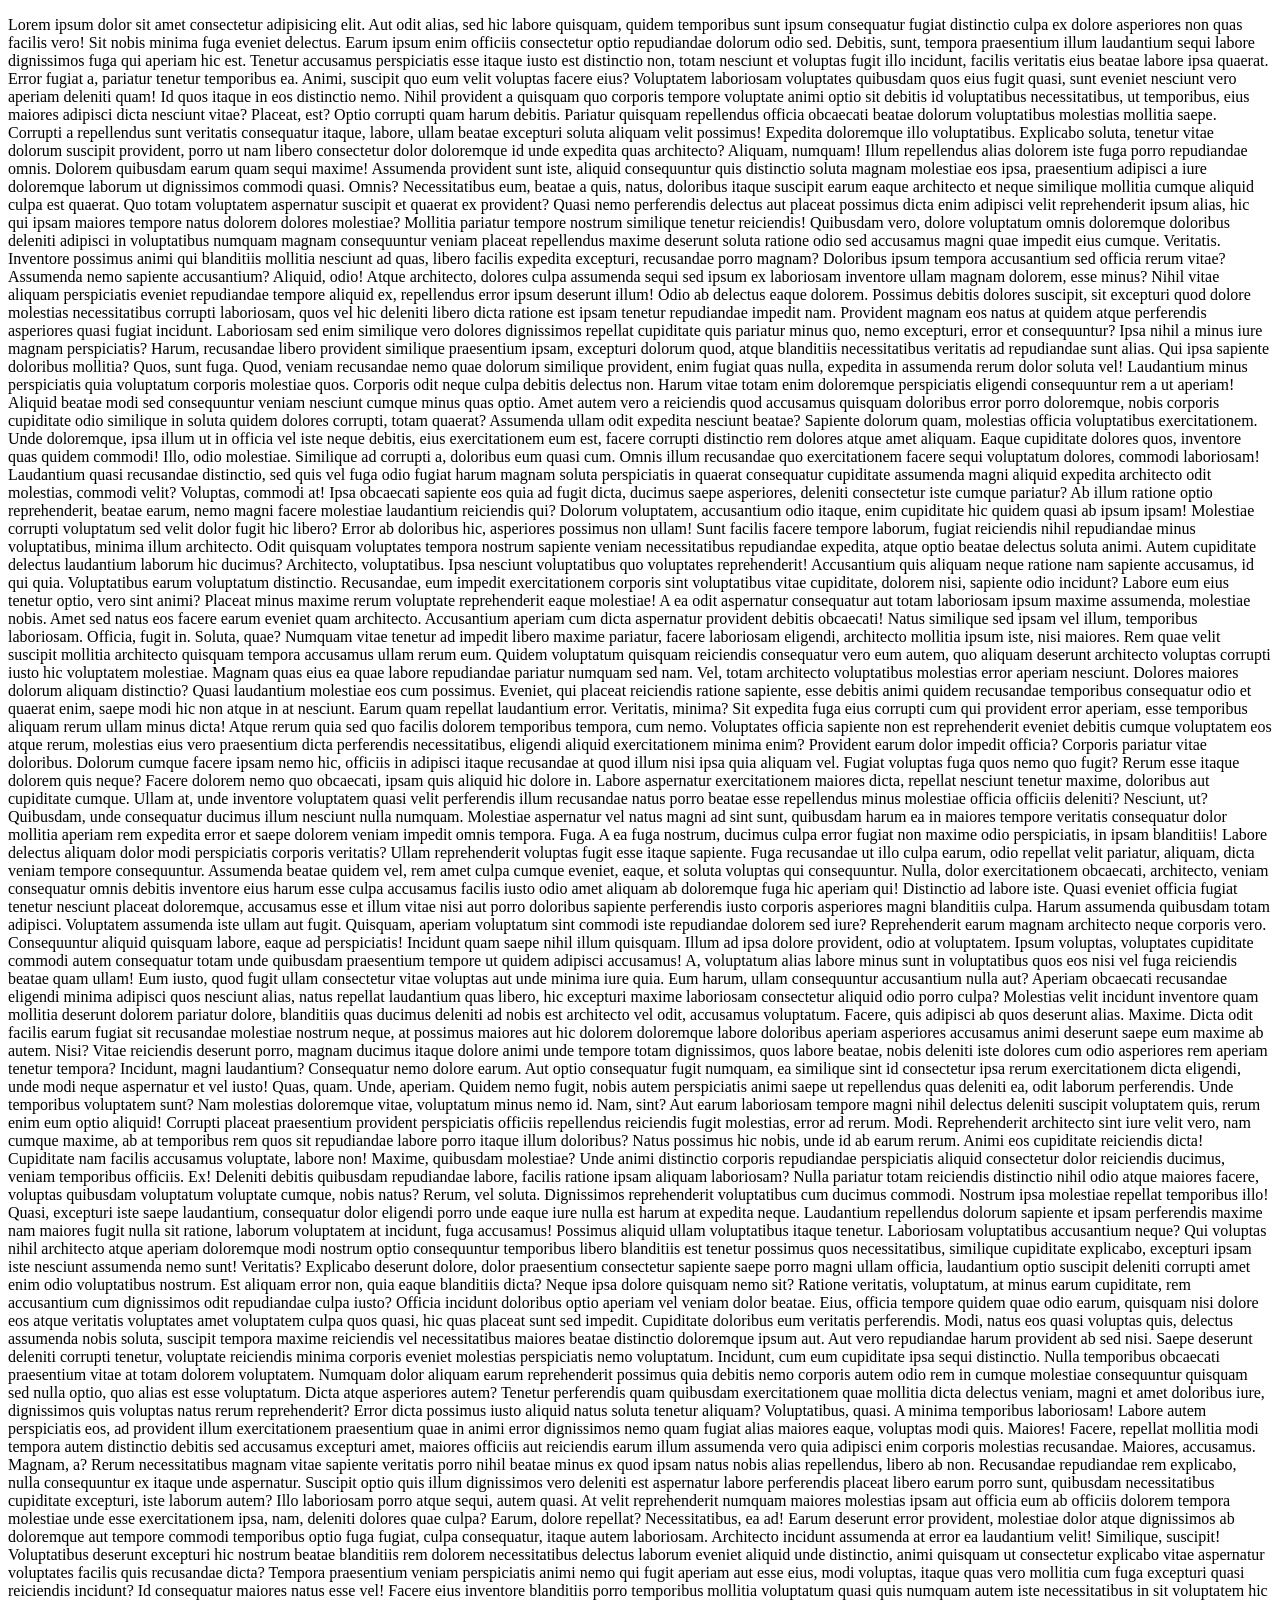
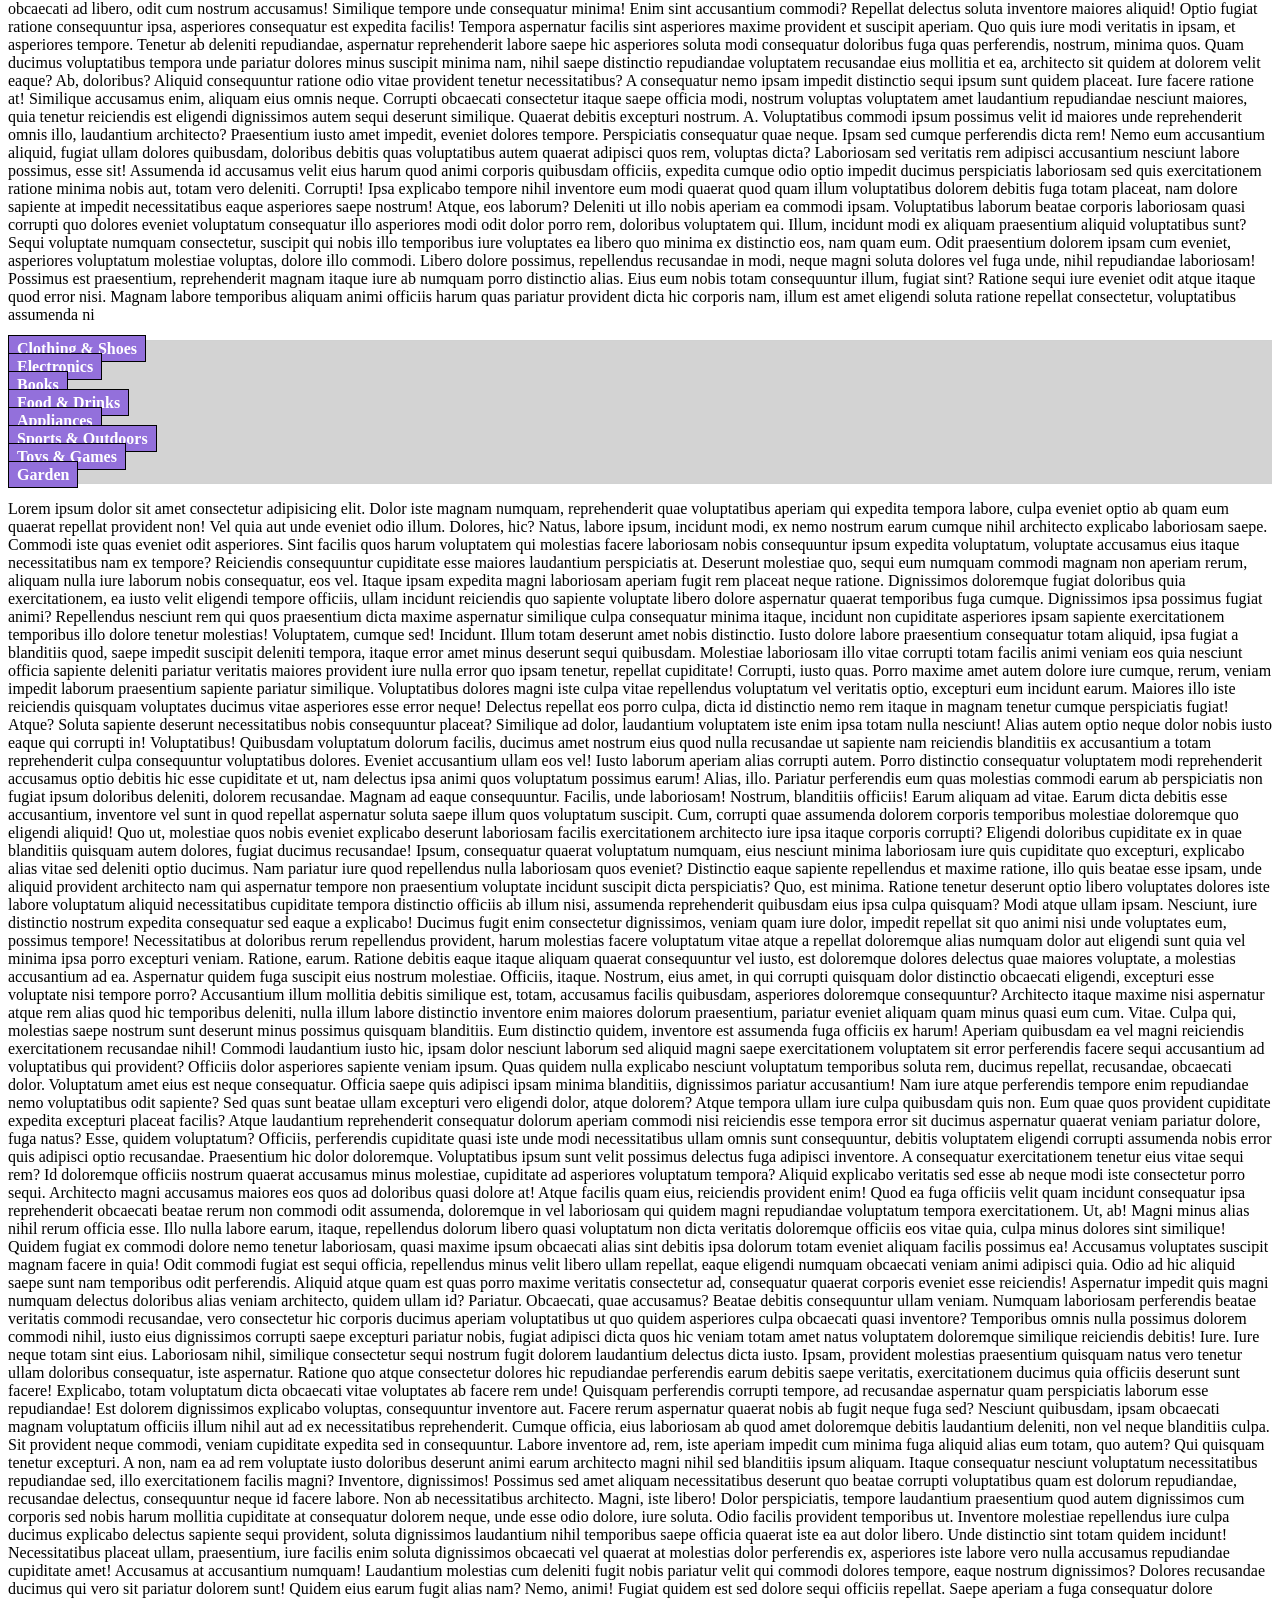
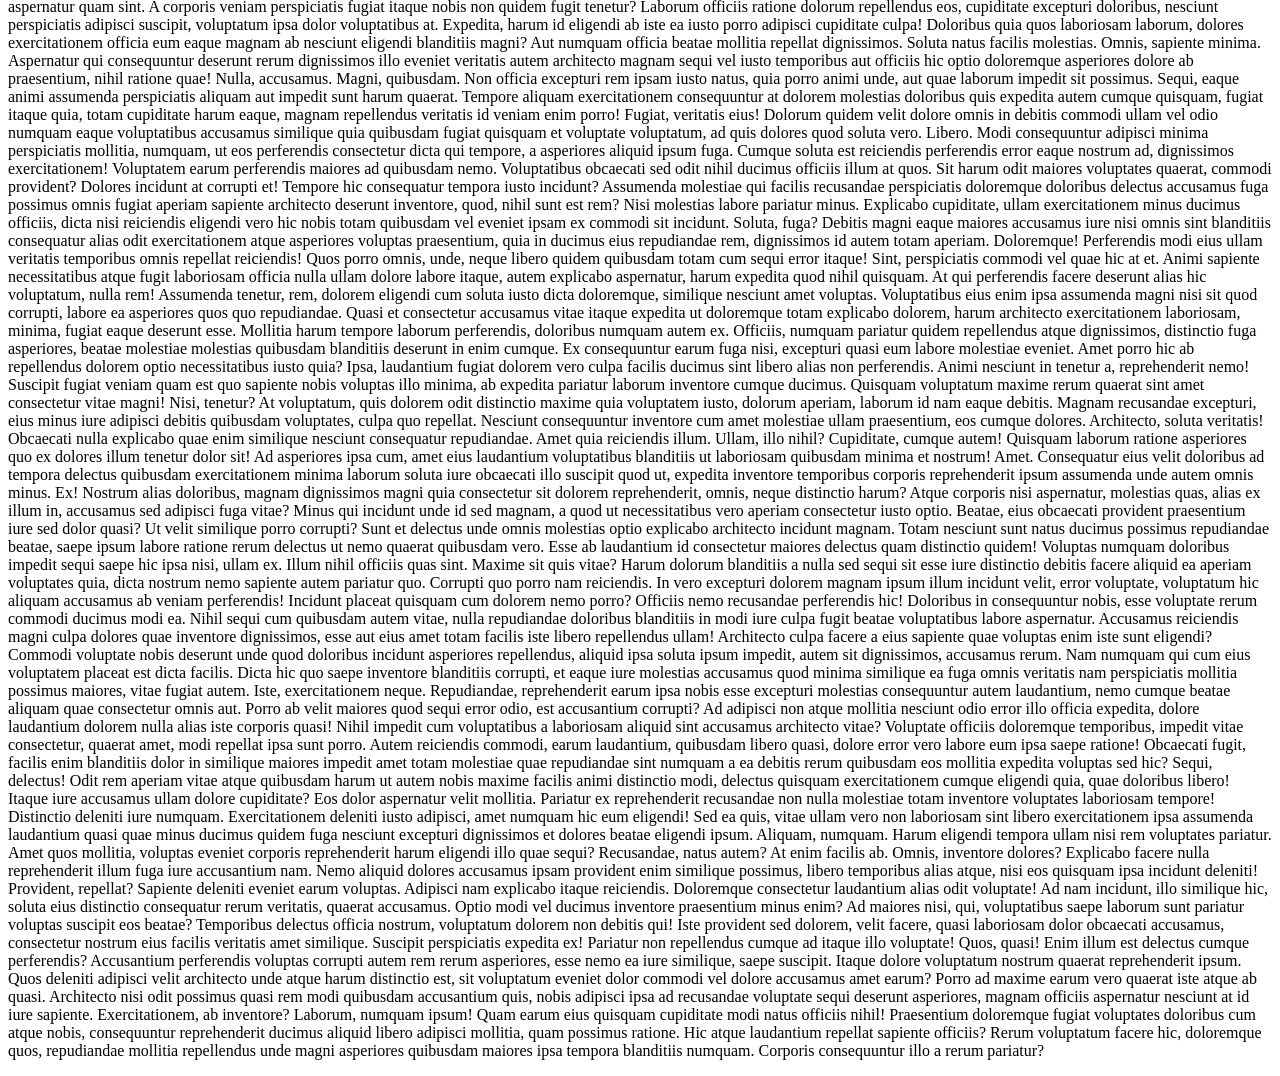
<file: aside/index.html>
<!doctype html>
<html lang="en">
  <head>
    <meta charset="UTF-8" />
    <meta name="viewport" content="width=device-width, initial-scale=1.0" />
    <link rel="stylesheet" href="aside.css" />
    <title>Aside</title>
  </head>
  <body>
    <p>
      Lorem ipsum dolor sit amet consectetur adipisicing elit. Aut odit alias,
      sed hic labore quisquam, quidem temporibus sunt ipsum consequatur fugiat
      distinctio culpa ex dolore asperiores non quas facilis vero! Sit nobis
      minima fuga eveniet delectus. Earum ipsum enim officiis consectetur optio
      repudiandae dolorum odio sed. Debitis, sunt, tempora praesentium illum
      laudantium sequi labore dignissimos fuga qui aperiam hic est. Tenetur
      accusamus perspiciatis esse itaque iusto est distinctio non, totam
      nesciunt et voluptas fugit illo incidunt, facilis veritatis eius beatae
      labore ipsa quaerat. Error fugiat a, pariatur tenetur temporibus ea.
      Animi, suscipit quo eum velit voluptas facere eius? Voluptatem laboriosam
      voluptates quibusdam quos eius fugit quasi, sunt eveniet nesciunt vero
      aperiam deleniti quam! Id quos itaque in eos distinctio nemo. Nihil
      provident a quisquam quo corporis tempore voluptate animi optio sit
      debitis id voluptatibus necessitatibus, ut temporibus, eius maiores
      adipisci dicta nesciunt vitae? Placeat, est? Optio corrupti quam harum
      debitis. Pariatur quisquam repellendus officia obcaecati beatae dolorum
      voluptatibus molestias mollitia saepe. Corrupti a repellendus sunt
      veritatis consequatur itaque, labore, ullam beatae excepturi soluta
      aliquam velit possimus! Expedita doloremque illo voluptatibus. Explicabo
      soluta, tenetur vitae dolorum suscipit provident, porro ut nam libero
      consectetur dolor doloremque id unde expedita quas architecto? Aliquam,
      numquam! Illum repellendus alias dolorem iste fuga porro repudiandae
      omnis. Dolorem quibusdam earum quam sequi maxime! Assumenda provident sunt
      iste, aliquid consequuntur quis distinctio soluta magnam molestiae eos
      ipsa, praesentium adipisci a iure doloremque laborum ut dignissimos
      commodi quasi. Omnis? Necessitatibus eum, beatae a quis, natus, doloribus
      itaque suscipit earum eaque architecto et neque similique mollitia cumque
      aliquid culpa est quaerat. Quo totam voluptatem aspernatur suscipit et
      quaerat ex provident? Quasi nemo perferendis delectus aut placeat possimus
      dicta enim adipisci velit reprehenderit ipsum alias, hic qui ipsam maiores
      tempore natus dolorem dolores molestiae? Mollitia pariatur tempore nostrum
      similique tenetur reiciendis! Quibusdam vero, dolore voluptatum omnis
      doloremque doloribus deleniti adipisci in voluptatibus numquam magnam
      consequuntur veniam placeat repellendus maxime deserunt soluta ratione
      odio sed accusamus magni quae impedit eius cumque. Veritatis. Inventore
      possimus animi qui blanditiis mollitia nesciunt ad quas, libero facilis
      expedita excepturi, recusandae porro magnam? Doloribus ipsum tempora
      accusantium sed officia rerum vitae? Assumenda nemo sapiente accusantium?
      Aliquid, odio! Atque architecto, dolores culpa assumenda sequi sed ipsum
      ex laboriosam inventore ullam magnam dolorem, esse minus? Nihil vitae
      aliquam perspiciatis eveniet repudiandae tempore aliquid ex, repellendus
      error ipsum deserunt illum! Odio ab delectus eaque dolorem. Possimus
      debitis dolores suscipit, sit excepturi quod dolore molestias
      necessitatibus corrupti laboriosam, quos vel hic deleniti libero dicta
      ratione est ipsam tenetur repudiandae impedit nam. Provident magnam eos
      natus at quidem atque perferendis asperiores quasi fugiat incidunt.
      Laboriosam sed enim similique vero dolores dignissimos repellat cupiditate
      quis pariatur minus quo, nemo excepturi, error et consequuntur? Ipsa nihil
      a minus iure magnam perspiciatis? Harum, recusandae libero provident
      similique praesentium ipsam, excepturi dolorum quod, atque blanditiis
      necessitatibus veritatis ad repudiandae sunt alias. Qui ipsa sapiente
      doloribus mollitia? Quos, sunt fuga. Quod, veniam recusandae nemo quae
      dolorum similique provident, enim fugiat quas nulla, expedita in assumenda
      rerum dolor soluta vel! Laudantium minus perspiciatis quia voluptatum
      corporis molestiae quos. Corporis odit neque culpa debitis delectus non.
      Harum vitae totam enim doloremque perspiciatis eligendi consequuntur rem a
      ut aperiam! Aliquid beatae modi sed consequuntur veniam nesciunt cumque
      minus quas optio. Amet autem vero a reiciendis quod accusamus quisquam
      doloribus error porro doloremque, nobis corporis cupiditate odio similique
      in soluta quidem dolores corrupti, totam quaerat? Assumenda ullam odit
      expedita nesciunt beatae? Sapiente dolorum quam, molestias officia
      voluptatibus exercitationem. Unde doloremque, ipsa illum ut in officia vel
      iste neque debitis, eius exercitationem eum est, facere corrupti
      distinctio rem dolores atque amet aliquam. Eaque cupiditate dolores quos,
      inventore quas quidem commodi! Illo, odio molestiae. Similique ad corrupti
      a, doloribus eum quasi cum. Omnis illum recusandae quo exercitationem
      facere sequi voluptatum dolores, commodi laboriosam! Laudantium quasi
      recusandae distinctio, sed quis vel fuga odio fugiat harum magnam soluta
      perspiciatis in quaerat consequatur cupiditate assumenda magni aliquid
      expedita architecto odit molestias, commodi velit? Voluptas, commodi at!
      Ipsa obcaecati sapiente eos quia ad fugit dicta, ducimus saepe asperiores,
      deleniti consectetur iste cumque pariatur? Ab illum ratione optio
      reprehenderit, beatae earum, nemo magni facere molestiae laudantium
      reiciendis qui? Dolorum voluptatem, accusantium odio itaque, enim
      cupiditate hic quidem quasi ab ipsum ipsam! Molestiae corrupti voluptatum
      sed velit dolor fugit hic libero? Error ab doloribus hic, asperiores
      possimus non ullam! Sunt facilis facere tempore laborum, fugiat reiciendis
      nihil repudiandae minus voluptatibus, minima illum architecto. Odit
      quisquam voluptates tempora nostrum sapiente veniam necessitatibus
      repudiandae expedita, atque optio beatae delectus soluta animi. Autem
      cupiditate delectus laudantium laborum hic ducimus? Architecto,
      voluptatibus. Ipsa nesciunt voluptatibus quo voluptates reprehenderit!
      Accusantium quis aliquam neque ratione nam sapiente accusamus, id qui
      quia. Voluptatibus earum voluptatum distinctio. Recusandae, eum impedit
      exercitationem corporis sint voluptatibus vitae cupiditate, dolorem nisi,
      sapiente odio incidunt? Labore eum eius tenetur optio, vero sint animi?
      Placeat minus maxime rerum voluptate reprehenderit eaque molestiae! A ea
      odit aspernatur consequatur aut totam laboriosam ipsum maxime assumenda,
      molestiae nobis. Amet sed natus eos facere earum eveniet quam architecto.
      Accusantium aperiam cum dicta aspernatur provident debitis obcaecati!
      Natus similique sed ipsam vel illum, temporibus laboriosam. Officia, fugit
      in. Soluta, quae? Numquam vitae tenetur ad impedit libero maxime pariatur,
      facere laboriosam eligendi, architecto mollitia ipsum iste, nisi maiores.
      Rem quae velit suscipit mollitia architecto quisquam tempora accusamus
      ullam rerum eum. Quidem voluptatum quisquam reiciendis consequatur vero
      eum autem, quo aliquam deserunt architecto voluptas corrupti iusto hic
      voluptatem molestiae. Magnam quas eius ea quae labore repudiandae pariatur
      numquam sed nam. Vel, totam architecto voluptatibus molestias error
      aperiam nesciunt. Dolores maiores dolorum aliquam distinctio? Quasi
      laudantium molestiae eos cum possimus. Eveniet, qui placeat reiciendis
      ratione sapiente, esse debitis animi quidem recusandae temporibus
      consequatur odio et quaerat enim, saepe modi hic non atque in at nesciunt.
      Earum quam repellat laudantium error. Veritatis, minima? Sit expedita fuga
      eius corrupti cum qui provident error aperiam, esse temporibus aliquam
      rerum ullam minus dicta! Atque rerum quia sed quo facilis dolorem
      temporibus tempora, cum nemo. Voluptates officia sapiente non est
      reprehenderit eveniet debitis cumque voluptatem eos atque rerum, molestias
      eius vero praesentium dicta perferendis necessitatibus, eligendi aliquid
      exercitationem minima enim? Provident earum dolor impedit officia?
      Corporis pariatur vitae doloribus. Dolorum cumque facere ipsam nemo hic,
      officiis in adipisci itaque recusandae at quod illum nisi ipsa quia
      aliquam vel. Fugiat voluptas fuga quos nemo quo fugit? Rerum esse itaque
      dolorem quis neque? Facere dolorem nemo quo obcaecati, ipsam quis aliquid
      hic dolore in. Labore aspernatur exercitationem maiores dicta, repellat
      nesciunt tenetur maxime, doloribus aut cupiditate cumque. Ullam at, unde
      inventore voluptatem quasi velit perferendis illum recusandae natus porro
      beatae esse repellendus minus molestiae officia officiis deleniti?
      Nesciunt, ut? Quibusdam, unde consequatur ducimus illum nesciunt nulla
      numquam. Molestiae aspernatur vel natus magni ad sint sunt, quibusdam
      harum ea in maiores tempore veritatis consequatur dolor mollitia aperiam
      rem expedita error et saepe dolorem veniam impedit omnis tempora. Fuga. A
      ea fuga nostrum, ducimus culpa error fugiat non maxime odio perspiciatis,
      in ipsam blanditiis! Labore delectus aliquam dolor modi perspiciatis
      corporis veritatis? Ullam reprehenderit voluptas fugit esse itaque
      sapiente. Fuga recusandae ut illo culpa earum, odio repellat velit
      pariatur, aliquam, dicta veniam tempore consequuntur. Assumenda beatae
      quidem vel, rem amet culpa cumque eveniet, eaque, et soluta voluptas qui
      consequuntur. Nulla, dolor exercitationem obcaecati, architecto, veniam
      consequatur omnis debitis inventore eius harum esse culpa accusamus
      facilis iusto odio amet aliquam ab doloremque fuga hic aperiam qui!
      Distinctio ad labore iste. Quasi eveniet officia fugiat tenetur nesciunt
      placeat doloremque, accusamus esse et illum vitae nisi aut porro doloribus
      sapiente perferendis iusto corporis asperiores magni blanditiis culpa.
      Harum assumenda quibusdam totam adipisci. Voluptatem assumenda iste ullam
      aut fugit. Quisquam, aperiam voluptatum sint commodi iste repudiandae
      dolorem sed iure? Reprehenderit earum magnam architecto neque corporis
      vero. Consequuntur aliquid quisquam labore, eaque ad perspiciatis!
      Incidunt quam saepe nihil illum quisquam. Illum ad ipsa dolore provident,
      odio at voluptatem. Ipsum voluptas, voluptates cupiditate commodi autem
      consequatur totam unde quibusdam praesentium tempore ut quidem adipisci
      accusamus! A, voluptatum alias labore minus sunt in voluptatibus quos eos
      nisi vel fuga reiciendis beatae quam ullam! Eum iusto, quod fugit ullam
      consectetur vitae voluptas aut unde minima iure quia. Eum harum, ullam
      consequuntur accusantium nulla aut? Aperiam obcaecati recusandae eligendi
      minima adipisci quos nesciunt alias, natus repellat laudantium quas
      libero, hic excepturi maxime laboriosam consectetur aliquid odio porro
      culpa? Molestias velit incidunt inventore quam mollitia deserunt dolorem
      pariatur dolore, blanditiis quas ducimus deleniti ad nobis est architecto
      vel odit, accusamus voluptatum. Facere, quis adipisci ab quos deserunt
      alias. Maxime. Dicta odit facilis earum fugiat sit recusandae molestiae
      nostrum neque, at possimus maiores aut hic dolorem doloremque labore
      doloribus aperiam asperiores accusamus animi deserunt saepe eum maxime ab
      autem. Nisi? Vitae reiciendis deserunt porro, magnam ducimus itaque dolore
      animi unde tempore totam dignissimos, quos labore beatae, nobis deleniti
      iste dolores cum odio asperiores rem aperiam tenetur tempora? Incidunt,
      magni laudantium? Consequatur nemo dolore earum. Aut optio consequatur
      fugit numquam, ea similique sint id consectetur ipsa rerum exercitationem
      dicta eligendi, unde modi neque aspernatur et vel iusto! Quas, quam. Unde,
      aperiam. Quidem nemo fugit, nobis autem perspiciatis animi saepe ut
      repellendus quas deleniti ea, odit laborum perferendis. Unde temporibus
      voluptatem sunt? Nam molestias doloremque vitae, voluptatum minus nemo id.
      Nam, sint? Aut earum laboriosam tempore magni nihil delectus deleniti
      suscipit voluptatem quis, rerum enim eum optio aliquid! Corrupti placeat
      praesentium provident perspiciatis officiis repellendus reiciendis fugit
      molestias, error ad rerum. Modi. Reprehenderit architecto sint iure velit
      vero, nam cumque maxime, ab at temporibus rem quos sit repudiandae labore
      porro itaque illum doloribus? Natus possimus hic nobis, unde id ab earum
      rerum. Animi eos cupiditate reiciendis dicta! Cupiditate nam facilis
      accusamus voluptate, labore non! Maxime, quibusdam molestiae? Unde animi
      distinctio corporis repudiandae perspiciatis aliquid consectetur dolor
      reiciendis ducimus, veniam temporibus officiis. Ex! Deleniti debitis
      quibusdam repudiandae labore, facilis ratione ipsam aliquam laboriosam?
      Nulla pariatur totam reiciendis distinctio nihil odio atque maiores
      facere, voluptas quibusdam voluptatum voluptate cumque, nobis natus?
      Rerum, vel soluta. Dignissimos reprehenderit voluptatibus cum ducimus
      commodi. Nostrum ipsa molestiae repellat temporibus illo! Quasi, excepturi
      iste saepe laudantium, consequatur dolor eligendi porro unde eaque iure
      nulla est harum at expedita neque. Laudantium repellendus dolorum sapiente
      et ipsam perferendis maxime nam maiores fugit nulla sit ratione, laborum
      voluptatem at incidunt, fuga accusamus! Possimus aliquid ullam
      voluptatibus itaque tenetur. Laboriosam voluptatibus accusantium neque?
      Qui voluptas nihil architecto atque aperiam doloremque modi nostrum optio
      consequuntur temporibus libero blanditiis est tenetur possimus quos
      necessitatibus, similique cupiditate explicabo, excepturi ipsam iste
      nesciunt assumenda nemo sunt! Veritatis? Explicabo deserunt dolore, dolor
      praesentium consectetur sapiente saepe porro magni ullam officia,
      laudantium optio suscipit deleniti corrupti amet enim odio voluptatibus
      nostrum. Est aliquam error non, quia eaque blanditiis dicta? Neque ipsa
      dolore quisquam nemo sit? Ratione veritatis, voluptatum, at minus earum
      cupiditate, rem accusantium cum dignissimos odit repudiandae culpa iusto?
      Officia incidunt doloribus optio aperiam vel veniam dolor beatae. Eius,
      officia tempore quidem quae odio earum, quisquam nisi dolore eos atque
      veritatis voluptates amet voluptatem culpa quos quasi, hic quas placeat
      sunt sed impedit. Cupiditate doloribus eum veritatis perferendis. Modi,
      natus eos quasi voluptas quis, delectus assumenda nobis soluta, suscipit
      tempora maxime reiciendis vel necessitatibus maiores beatae distinctio
      doloremque ipsum aut. Aut vero repudiandae harum provident ab sed nisi.
      Saepe deserunt deleniti corrupti tenetur, voluptate reiciendis minima
      corporis eveniet molestias perspiciatis nemo voluptatum. Incidunt, cum eum
      cupiditate ipsa sequi distinctio. Nulla temporibus obcaecati praesentium
      vitae at totam dolorem voluptatem. Numquam dolor aliquam earum
      reprehenderit possimus quia debitis nemo corporis autem odio rem in cumque
      molestiae consequuntur quisquam sed nulla optio, quo alias est esse
      voluptatum. Dicta atque asperiores autem? Tenetur perferendis quam
      quibusdam exercitationem quae mollitia dicta delectus veniam, magni et
      amet doloribus iure, dignissimos quis voluptas natus rerum reprehenderit?
      Error dicta possimus iusto aliquid natus soluta tenetur aliquam?
      Voluptatibus, quasi. A minima temporibus laboriosam! Labore autem
      perspiciatis eos, ad provident illum exercitationem praesentium quae in
      animi error dignissimos nemo quam fugiat alias maiores eaque, voluptas
      modi quis. Maiores! Facere, repellat mollitia modi tempora autem
      distinctio debitis sed accusamus excepturi amet, maiores officiis aut
      reiciendis earum illum assumenda vero quia adipisci enim corporis
      molestias recusandae. Maiores, accusamus. Magnam, a? Rerum necessitatibus
      magnam vitae sapiente veritatis porro nihil beatae minus ex quod ipsam
      natus nobis alias repellendus, libero ab non. Recusandae repudiandae rem
      explicabo, nulla consequuntur ex itaque unde aspernatur. Suscipit optio
      quis illum dignissimos vero deleniti est aspernatur labore perferendis
      placeat libero earum porro sunt, quibusdam necessitatibus cupiditate
      excepturi, iste laborum autem? Illo laboriosam porro atque sequi, autem
      quasi. At velit reprehenderit numquam maiores molestias ipsam aut officia
      eum ab officiis dolorem tempora molestiae unde esse exercitationem ipsa,
      nam, deleniti dolores quae culpa? Earum, dolore repellat? Necessitatibus,
      ea ad! Earum deserunt error provident, molestiae dolor atque dignissimos
      ab doloremque aut tempore commodi temporibus optio fuga fugiat, culpa
      consequatur, itaque autem laboriosam. Architecto incidunt assumenda at
      error ea laudantium velit! Similique, suscipit! Voluptatibus deserunt
      excepturi hic nostrum beatae blanditiis rem dolorem necessitatibus
      delectus laborum eveniet aliquid unde distinctio, animi quisquam ut
      consectetur explicabo vitae aspernatur voluptates facilis quis recusandae
      dicta? Tempora praesentium veniam perspiciatis animi nemo qui fugit
      aperiam aut esse eius, modi voluptas, itaque quas vero mollitia cum fuga
      excepturi quasi reiciendis incidunt? Id consequatur maiores natus esse
      vel! Facere eius inventore blanditiis porro temporibus mollitia voluptatum
      quasi quis numquam autem iste necessitatibus in sit voluptatem hic
      obcaecati ad libero, odit cum nostrum accusamus! Similique tempore unde
      consequatur minima! Enim sint accusantium commodi? Repellat delectus
      soluta inventore maiores aliquid! Optio fugiat ratione consequuntur ipsa,
      asperiores consequatur est expedita facilis! Tempora aspernatur facilis
      sint asperiores maxime provident et suscipit aperiam. Quo quis iure modi
      veritatis in ipsam, et asperiores tempore. Tenetur ab deleniti
      repudiandae, aspernatur reprehenderit labore saepe hic asperiores soluta
      modi consequatur doloribus fuga quas perferendis, nostrum, minima quos.
      Quam ducimus voluptatibus tempora unde pariatur dolores minus suscipit
      minima nam, nihil saepe distinctio repudiandae voluptatem recusandae eius
      mollitia et ea, architecto sit quidem at dolorem velit eaque? Ab,
      doloribus? Aliquid consequuntur ratione odio vitae provident tenetur
      necessitatibus? A consequatur nemo ipsam impedit distinctio sequi ipsum
      sunt quidem placeat. Iure facere ratione at! Similique accusamus enim,
      aliquam eius omnis neque. Corrupti obcaecati consectetur itaque saepe
      officia modi, nostrum voluptas voluptatem amet laudantium repudiandae
      nesciunt maiores, quia tenetur reiciendis est eligendi dignissimos autem
      sequi deserunt similique. Quaerat debitis excepturi nostrum. A.
      Voluptatibus commodi ipsum possimus velit id maiores unde reprehenderit
      omnis illo, laudantium architecto? Praesentium iusto amet impedit, eveniet
      dolores tempore. Perspiciatis consequatur quae neque. Ipsam sed cumque
      perferendis dicta rem! Nemo eum accusantium aliquid, fugiat ullam dolores
      quibusdam, doloribus debitis quas voluptatibus autem quaerat adipisci quos
      rem, voluptas dicta? Laboriosam sed veritatis rem adipisci accusantium
      nesciunt labore possimus, esse sit! Assumenda id accusamus velit eius
      harum quod animi corporis quibusdam officiis, expedita cumque odio optio
      impedit ducimus perspiciatis laboriosam sed quis exercitationem ratione
      minima nobis aut, totam vero deleniti. Corrupti! Ipsa explicabo tempore
      nihil inventore eum modi quaerat quod quam illum voluptatibus dolorem
      debitis fuga totam placeat, nam dolore sapiente at impedit necessitatibus
      eaque asperiores saepe nostrum! Atque, eos laborum? Deleniti ut illo nobis
      aperiam ea commodi ipsam. Voluptatibus laborum beatae corporis laboriosam
      quasi corrupti quo dolores eveniet voluptatum consequatur illo asperiores
      modi odit dolor porro rem, doloribus voluptatem qui. Illum, incidunt modi
      ex aliquam praesentium aliquid voluptatibus sunt? Sequi voluptate numquam
      consectetur, suscipit qui nobis illo temporibus iure voluptates ea libero
      quo minima ex distinctio eos, nam quam eum. Odit praesentium dolorem ipsam
      cum eveniet, asperiores voluptatum molestiae voluptas, dolore illo
      commodi. Libero dolore possimus, repellendus recusandae in modi, neque
      magni soluta dolores vel fuga unde, nihil repudiandae laboriosam! Possimus
      est praesentium, reprehenderit magnam itaque iure ab numquam porro
      distinctio alias. Eius eum nobis totam consequuntur illum, fugiat sint?
      Ratione sequi iure eveniet odit atque itaque quod error nisi. Magnam
      labore temporibus aliquam animi officiis harum quas pariatur provident
      dicta hic corporis nam, illum est amet eligendi soluta ratione repellat
      consectetur, voluptatibus assumenda ni
    </p>
    <aside>
      <ul>
        <li><a href="#">Clothing & Shoes</a></li>
        <li><a href="#">Electronics</a></li>
        <li><a href="#">Books</a></li>
        <li><a href="#">Food & Drinks</a></li>
        <li><a href="#">Appliances</a></li>
        <li><a href="#">Sports & Outdoors</a></li>
        <li><a href="#">Toys & Games</a></li>

        <li><a href="#">Garden</a></li>
      </ul>
    </aside>
    <p>
      Lorem ipsum dolor sit amet consectetur adipisicing elit. Dolor iste magnam
      numquam, reprehenderit quae voluptatibus aperiam qui expedita tempora
      labore, culpa eveniet optio ab quam eum quaerat repellat provident non!
      Vel quia aut unde eveniet odio illum. Dolores, hic? Natus, labore ipsum,
      incidunt modi, ex nemo nostrum earum cumque nihil architecto explicabo
      laboriosam saepe. Commodi iste quas eveniet odit asperiores. Sint facilis
      quos harum voluptatem qui molestias facere laboriosam nobis consequuntur
      ipsum expedita voluptatum, voluptate accusamus eius itaque necessitatibus
      nam ex tempore? Reiciendis consequuntur cupiditate esse maiores laudantium
      perspiciatis at. Deserunt molestiae quo, sequi eum numquam commodi magnam
      non aperiam rerum, aliquam nulla iure laborum nobis consequatur, eos vel.
      Itaque ipsam expedita magni laboriosam aperiam fugit rem placeat neque
      ratione. Dignissimos doloremque fugiat doloribus quia exercitationem, ea
      iusto velit eligendi tempore officiis, ullam incidunt reiciendis quo
      sapiente voluptate libero dolore aspernatur quaerat temporibus fuga
      cumque. Dignissimos ipsa possimus fugiat animi? Repellendus nesciunt rem
      qui quos praesentium dicta maxime aspernatur similique culpa consequatur
      minima itaque, incidunt non cupiditate asperiores ipsam sapiente
      exercitationem temporibus illo dolore tenetur molestias! Voluptatem,
      cumque sed! Incidunt. Illum totam deserunt amet nobis distinctio. Iusto
      dolore labore praesentium consequatur totam aliquid, ipsa fugiat a
      blanditiis quod, saepe impedit suscipit deleniti tempora, itaque error
      amet minus deserunt sequi quibusdam. Molestiae laboriosam illo vitae
      corrupti totam facilis animi veniam eos quia nesciunt officia sapiente
      deleniti pariatur veritatis maiores provident iure nulla error quo ipsam
      tenetur, repellat cupiditate! Corrupti, iusto quas. Porro maxime amet
      autem dolore iure cumque, rerum, veniam impedit laborum praesentium
      sapiente pariatur similique. Voluptatibus dolores magni iste culpa vitae
      repellendus voluptatum vel veritatis optio, excepturi eum incidunt earum.
      Maiores illo iste reiciendis quisquam voluptates ducimus vitae asperiores
      esse error neque! Delectus repellat eos porro culpa, dicta id distinctio
      nemo rem itaque in magnam tenetur cumque perspiciatis fugiat! Atque?
      Soluta sapiente deserunt necessitatibus nobis consequuntur placeat?
      Similique ad dolor, laudantium voluptatem iste enim ipsa totam nulla
      nesciunt! Alias autem optio neque dolor nobis iusto eaque qui corrupti in!
      Voluptatibus! Quibusdam voluptatum dolorum facilis, ducimus amet nostrum
      eius quod nulla recusandae ut sapiente nam reiciendis blanditiis ex
      accusantium a totam reprehenderit culpa consequuntur voluptatibus dolores.
      Eveniet accusantium ullam eos vel! Iusto laborum aperiam alias corrupti
      autem. Porro distinctio consequatur voluptatem modi reprehenderit
      accusamus optio debitis hic esse cupiditate et ut, nam delectus ipsa animi
      quos voluptatum possimus earum! Alias, illo. Pariatur perferendis eum quas
      molestias commodi earum ab perspiciatis non fugiat ipsum doloribus
      deleniti, dolorem recusandae. Magnam ad eaque consequuntur. Facilis, unde
      laboriosam! Nostrum, blanditiis officiis! Earum aliquam ad vitae. Earum
      dicta debitis esse accusantium, inventore vel sunt in quod repellat
      aspernatur soluta saepe illum quos voluptatum suscipit. Cum, corrupti quae
      assumenda dolorem corporis temporibus molestiae doloremque quo eligendi
      aliquid! Quo ut, molestiae quos nobis eveniet explicabo deserunt
      laboriosam facilis exercitationem architecto iure ipsa itaque corporis
      corrupti? Eligendi doloribus cupiditate ex in quae blanditiis quisquam
      autem dolores, fugiat ducimus recusandae! Ipsum, consequatur quaerat
      voluptatum numquam, eius nesciunt minima laboriosam iure quis cupiditate
      quo excepturi, explicabo alias vitae sed deleniti optio ducimus. Nam
      pariatur iure quod repellendus nulla laboriosam quos eveniet? Distinctio
      eaque sapiente repellendus et maxime ratione, illo quis beatae esse ipsam,
      unde aliquid provident architecto nam qui aspernatur tempore non
      praesentium voluptate incidunt suscipit dicta perspiciatis? Quo, est
      minima. Ratione tenetur deserunt optio libero voluptates dolores iste
      labore voluptatum aliquid necessitatibus cupiditate tempora distinctio
      officiis ab illum nisi, assumenda reprehenderit quibusdam eius ipsa culpa
      quisquam? Modi atque ullam ipsam. Nesciunt, iure distinctio nostrum
      expedita consequatur sed eaque a explicabo! Ducimus fugit enim consectetur
      dignissimos, veniam quam iure dolor, impedit repellat sit quo animi nisi
      unde voluptates eum, possimus tempore! Necessitatibus at doloribus rerum
      repellendus provident, harum molestias facere voluptatum vitae atque a
      repellat doloremque alias numquam dolor aut eligendi sunt quia vel minima
      ipsa porro excepturi veniam. Ratione, earum. Ratione debitis eaque itaque
      aliquam quaerat consequuntur vel iusto, est doloremque dolores delectus
      quae maiores voluptate, a molestias accusantium ad ea. Aspernatur quidem
      fuga suscipit eius nostrum molestiae. Officiis, itaque. Nostrum, eius
      amet, in qui corrupti quisquam dolor distinctio obcaecati eligendi,
      excepturi esse voluptate nisi tempore porro? Accusantium illum mollitia
      debitis similique est, totam, accusamus facilis quibusdam, asperiores
      doloremque consequuntur? Architecto itaque maxime nisi aspernatur atque
      rem alias quod hic temporibus deleniti, nulla illum labore distinctio
      inventore enim maiores dolorum praesentium, pariatur eveniet aliquam quam
      minus quasi eum cum. Vitae. Culpa qui, molestias saepe nostrum sunt
      deserunt minus possimus quisquam blanditiis. Eum distinctio quidem,
      inventore est assumenda fuga officiis ex harum! Aperiam quibusdam ea vel
      magni reiciendis exercitationem recusandae nihil! Commodi laudantium iusto
      hic, ipsam dolor nesciunt laborum sed aliquid magni saepe exercitationem
      voluptatem sit error perferendis facere sequi accusantium ad voluptatibus
      qui provident? Officiis dolor asperiores sapiente veniam ipsum. Quas
      quidem nulla explicabo nesciunt voluptatum temporibus soluta rem, ducimus
      repellat, recusandae, obcaecati dolor. Voluptatum amet eius est neque
      consequatur. Officia saepe quis adipisci ipsam minima blanditiis,
      dignissimos pariatur accusantium! Nam iure atque perferendis tempore enim
      repudiandae nemo voluptatibus odit sapiente? Sed quas sunt beatae ullam
      excepturi vero eligendi dolor, atque dolorem? Atque tempora ullam iure
      culpa quibusdam quis non. Eum quae quos provident cupiditate expedita
      excepturi placeat facilis? Atque laudantium reprehenderit consequatur
      dolorum aperiam commodi nisi reiciendis esse tempora error sit ducimus
      aspernatur quaerat veniam pariatur dolore, fuga natus? Esse, quidem
      voluptatum? Officiis, perferendis cupiditate quasi iste unde modi
      necessitatibus ullam omnis sunt consequuntur, debitis voluptatem eligendi
      corrupti assumenda nobis error quis adipisci optio recusandae. Praesentium
      hic dolor doloremque. Voluptatibus ipsum sunt velit possimus delectus fuga
      adipisci inventore. A consequatur exercitationem tenetur eius vitae sequi
      rem? Id doloremque officiis nostrum quaerat accusamus minus molestiae,
      cupiditate ad asperiores voluptatum tempora? Aliquid explicabo veritatis
      sed esse ab neque modi iste consectetur porro sequi. Architecto magni
      accusamus maiores eos quos ad doloribus quasi dolore at! Atque facilis
      quam eius, reiciendis provident enim! Quod ea fuga officiis velit quam
      incidunt consequatur ipsa reprehenderit obcaecati beatae rerum non commodi
      odit assumenda, doloremque in vel laboriosam qui quidem magni repudiandae
      voluptatum tempora exercitationem. Ut, ab! Magni minus alias nihil rerum
      officia esse. Illo nulla labore earum, itaque, repellendus dolorum libero
      quasi voluptatum non dicta veritatis doloremque officiis eos vitae quia,
      culpa minus dolores sint similique! Quidem fugiat ex commodi dolore nemo
      tenetur laboriosam, quasi maxime ipsum obcaecati alias sint debitis ipsa
      dolorum totam eveniet aliquam facilis possimus ea! Accusamus voluptates
      suscipit magnam facere in quia! Odit commodi fugiat est sequi officia,
      repellendus minus velit libero ullam repellat, eaque eligendi numquam
      obcaecati veniam animi adipisci quia. Odio ad hic aliquid saepe sunt nam
      temporibus odit perferendis. Aliquid atque quam est quas porro maxime
      veritatis consectetur ad, consequatur quaerat corporis eveniet esse
      reiciendis! Aspernatur impedit quis magni numquam delectus doloribus alias
      veniam architecto, quidem ullam id? Pariatur. Obcaecati, quae accusamus?
      Beatae debitis consequuntur ullam veniam. Numquam laboriosam perferendis
      beatae veritatis commodi recusandae, vero consectetur hic corporis ducimus
      aperiam voluptatibus ut quo quidem asperiores culpa obcaecati quasi
      inventore? Temporibus omnis nulla possimus dolorem commodi nihil, iusto
      eius dignissimos corrupti saepe excepturi pariatur nobis, fugiat adipisci
      dicta quos hic veniam totam amet natus voluptatem doloremque similique
      reiciendis debitis! Iure. Iure neque totam sint eius. Laboriosam nihil,
      similique consectetur sequi nostrum fugit dolorem laudantium delectus
      dicta iusto. Ipsam, provident molestias praesentium quisquam natus vero
      tenetur ullam doloribus consequatur, iste aspernatur. Ratione quo atque
      consectetur dolores hic repudiandae perferendis earum debitis saepe
      veritatis, exercitationem ducimus quia officiis deserunt sunt facere!
      Explicabo, totam voluptatum dicta obcaecati vitae voluptates ab facere rem
      unde! Quisquam perferendis corrupti tempore, ad recusandae aspernatur quam
      perspiciatis laborum esse repudiandae! Est dolorem dignissimos explicabo
      voluptas, consequuntur inventore aut. Facere rerum aspernatur quaerat
      nobis ab fugit neque fuga sed? Nesciunt quibusdam, ipsam obcaecati magnam
      voluptatum officiis illum nihil aut ad ex necessitatibus reprehenderit.
      Cumque officia, eius laboriosam ab quod amet doloremque debitis laudantium
      deleniti, non vel neque blanditiis culpa. Sit provident neque commodi,
      veniam cupiditate expedita sed in consequuntur. Labore inventore ad, rem,
      iste aperiam impedit cum minima fuga aliquid alias eum totam, quo autem?
      Qui quisquam tenetur excepturi. A non, nam ea ad rem voluptate iusto
      doloribus deserunt animi earum architecto magni nihil sed blanditiis ipsum
      aliquam. Itaque consequatur nesciunt voluptatum necessitatibus repudiandae
      sed, illo exercitationem facilis magni? Inventore, dignissimos! Possimus
      sed amet aliquam necessitatibus deserunt quo beatae corrupti voluptatibus
      quam est dolorum repudiandae, recusandae delectus, consequuntur neque id
      facere labore. Non ab necessitatibus architecto. Magni, iste libero! Dolor
      perspiciatis, tempore laudantium praesentium quod autem dignissimos cum
      corporis sed nobis harum mollitia cupiditate at consequatur dolorem neque,
      unde esse odio dolore, iure soluta. Odio facilis provident temporibus ut.
      Inventore molestiae repellendus iure culpa ducimus explicabo delectus
      sapiente sequi provident, soluta dignissimos laudantium nihil temporibus
      saepe officia quaerat iste ea aut dolor libero. Unde distinctio sint totam
      quidem incidunt! Necessitatibus placeat ullam, praesentium, iure facilis
      enim soluta dignissimos obcaecati vel quaerat at molestias dolor
      perferendis ex, asperiores iste labore vero nulla accusamus repudiandae
      cupiditate amet! Accusamus at accusantium numquam! Laudantium molestias
      cum deleniti fugit nobis pariatur velit qui commodi dolores tempore, eaque
      nostrum dignissimos? Dolores recusandae ducimus qui vero sit pariatur
      dolorem sunt! Quidem eius earum fugit alias nam? Nemo, animi! Fugiat
      quidem est sed dolore sequi officiis repellat. Saepe aperiam a fuga
      consequatur dolore aspernatur quam sint. A corporis veniam perspiciatis
      fugiat itaque nobis non quidem fugit tenetur? Laborum officiis ratione
      dolorum repellendus eos, cupiditate excepturi doloribus, nesciunt
      perspiciatis adipisci suscipit, voluptatum ipsa dolor voluptatibus at.
      Expedita, harum id eligendi ab iste ea iusto porro adipisci cupiditate
      culpa! Doloribus quia quos laboriosam laborum, dolores exercitationem
      officia eum eaque magnam ab nesciunt eligendi blanditiis magni? Aut
      numquam officia beatae mollitia repellat dignissimos. Soluta natus facilis
      molestias. Omnis, sapiente minima. Aspernatur qui consequuntur deserunt
      rerum dignissimos illo eveniet veritatis autem architecto magnam sequi vel
      iusto temporibus aut officiis hic optio doloremque asperiores dolore ab
      praesentium, nihil ratione quae! Nulla, accusamus. Magni, quibusdam. Non
      officia excepturi rem ipsam iusto natus, quia porro animi unde, aut quae
      laborum impedit sit possimus. Sequi, eaque animi assumenda perspiciatis
      aliquam aut impedit sunt harum quaerat. Tempore aliquam exercitationem
      consequuntur at dolorem molestias doloribus quis expedita autem cumque
      quisquam, fugiat itaque quia, totam cupiditate harum eaque, magnam
      repellendus veritatis id veniam enim porro! Fugiat, veritatis eius!
      Dolorum quidem velit dolore omnis in debitis commodi ullam vel odio
      numquam eaque voluptatibus accusamus similique quia quibusdam fugiat
      quisquam et voluptate voluptatum, ad quis dolores quod soluta vero.
      Libero. Modi consequuntur adipisci minima perspiciatis mollitia, numquam,
      ut eos perferendis consectetur dicta qui tempore, a asperiores aliquid
      ipsum fuga. Cumque soluta est reiciendis perferendis error eaque nostrum
      ad, dignissimos exercitationem! Voluptatem earum perferendis maiores ad
      quibusdam nemo. Voluptatibus obcaecati sed odit nihil ducimus officiis
      illum at quos. Sit harum odit maiores voluptates quaerat, commodi
      provident? Dolores incidunt at corrupti et! Tempore hic consequatur
      tempora iusto incidunt? Assumenda molestiae qui facilis recusandae
      perspiciatis doloremque doloribus delectus accusamus fuga possimus omnis
      fugiat aperiam sapiente architecto deserunt inventore, quod, nihil sunt
      est rem? Nisi molestias labore pariatur minus. Explicabo cupiditate, ullam
      exercitationem minus ducimus officiis, dicta nisi reiciendis eligendi vero
      hic nobis totam quibusdam vel eveniet ipsam ex commodi sit incidunt.
      Soluta, fuga? Debitis magni eaque maiores accusamus iure nisi omnis sint
      blanditiis consequatur alias odit exercitationem atque asperiores voluptas
      praesentium, quia in ducimus eius repudiandae rem, dignissimos id autem
      totam aperiam. Doloremque! Perferendis modi eius ullam veritatis
      temporibus omnis repellat reiciendis! Quos porro omnis, unde, neque libero
      quidem quibusdam totam cum sequi error itaque! Sint, perspiciatis commodi
      vel quae hic at et. Animi sapiente necessitatibus atque fugit laboriosam
      officia nulla ullam dolore labore itaque, autem explicabo aspernatur,
      harum expedita quod nihil quisquam. At qui perferendis facere deserunt
      alias hic voluptatum, nulla rem! Assumenda tenetur, rem, dolorem eligendi
      cum soluta iusto dicta doloremque, similique nesciunt amet voluptas.
      Voluptatibus eius enim ipsa assumenda magni nisi sit quod corrupti, labore
      ea asperiores quos quo repudiandae. Quasi et consectetur accusamus vitae
      itaque expedita ut doloremque totam explicabo dolorem, harum architecto
      exercitationem laboriosam, minima, fugiat eaque deserunt esse. Mollitia
      harum tempore laborum perferendis, doloribus numquam autem ex. Officiis,
      numquam pariatur quidem repellendus atque dignissimos, distinctio fuga
      asperiores, beatae molestiae molestias quibusdam blanditiis deserunt in
      enim cumque. Ex consequuntur earum fuga nisi, excepturi quasi eum labore
      molestiae eveniet. Amet porro hic ab repellendus dolorem optio
      necessitatibus iusto quia? Ipsa, laudantium fugiat dolorem vero culpa
      facilis ducimus sint libero alias non perferendis. Animi nesciunt in
      tenetur a, reprehenderit nemo! Suscipit fugiat veniam quam est quo
      sapiente nobis voluptas illo minima, ab expedita pariatur laborum
      inventore cumque ducimus. Quisquam voluptatum maxime rerum quaerat sint
      amet consectetur vitae magni! Nisi, tenetur? At voluptatum, quis dolorem
      odit distinctio maxime quia voluptatem iusto, dolorum aperiam, laborum id
      nam eaque debitis. Magnam recusandae excepturi, eius minus iure adipisci
      debitis quibusdam voluptates, culpa quo repellat. Nesciunt consequuntur
      inventore cum amet molestiae ullam praesentium, eos cumque dolores.
      Architecto, soluta veritatis! Obcaecati nulla explicabo quae enim
      similique nesciunt consequatur repudiandae. Amet quia reiciendis illum.
      Ullam, illo nihil? Cupiditate, cumque autem! Quisquam laborum ratione
      asperiores quo ex dolores illum tenetur dolor sit! Ad asperiores ipsa cum,
      amet eius laudantium voluptatibus blanditiis ut laboriosam quibusdam
      minima et nostrum! Amet. Consequatur eius velit doloribus ad tempora
      delectus quibusdam exercitationem minima laborum soluta iure obcaecati
      illo suscipit quod ut, expedita inventore temporibus corporis
      reprehenderit ipsum assumenda unde autem omnis minus. Ex! Nostrum alias
      doloribus, magnam dignissimos magni quia consectetur sit dolorem
      reprehenderit, omnis, neque distinctio harum? Atque corporis nisi
      aspernatur, molestias quas, alias ex illum in, accusamus sed adipisci fuga
      vitae? Minus qui incidunt unde id sed magnam, a quod ut necessitatibus
      vero aperiam consectetur iusto optio. Beatae, eius obcaecati provident
      praesentium iure sed dolor quasi? Ut velit similique porro corrupti? Sunt
      et delectus unde omnis molestias optio explicabo architecto incidunt
      magnam. Totam nesciunt sunt natus ducimus possimus repudiandae beatae,
      saepe ipsum labore ratione rerum delectus ut nemo quaerat quibusdam vero.
      Esse ab laudantium id consectetur maiores delectus quam distinctio quidem!
      Voluptas numquam doloribus impedit sequi saepe hic ipsa nisi, ullam ex.
      Illum nihil officiis quas sint. Maxime sit quis vitae? Harum dolorum
      blanditiis a nulla sed sequi sit esse iure distinctio debitis facere
      aliquid ea aperiam voluptates quia, dicta nostrum nemo sapiente autem
      pariatur quo. Corrupti quo porro nam reiciendis. In vero excepturi dolorem
      magnam ipsum illum incidunt velit, error voluptate, voluptatum hic aliquam
      accusamus ab veniam perferendis! Incidunt placeat quisquam cum dolorem
      nemo porro? Officiis nemo recusandae perferendis hic! Doloribus in
      consequuntur nobis, esse voluptate rerum commodi ducimus modi ea. Nihil
      sequi cum quibusdam autem vitae, nulla repudiandae doloribus blanditiis in
      modi iure culpa fugit beatae voluptatibus labore aspernatur. Accusamus
      reiciendis magni culpa dolores quae inventore dignissimos, esse aut eius
      amet totam facilis iste libero repellendus ullam! Architecto culpa facere
      a eius sapiente quae voluptas enim iste sunt eligendi? Commodi voluptate
      nobis deserunt unde quod doloribus incidunt asperiores repellendus,
      aliquid ipsa soluta ipsum impedit, autem sit dignissimos, accusamus rerum.
      Nam numquam qui cum eius voluptatem placeat est dicta facilis. Dicta hic
      quo saepe inventore blanditiis corrupti, et eaque iure molestias accusamus
      quod minima similique ea fuga omnis veritatis nam perspiciatis mollitia
      possimus maiores, vitae fugiat autem. Iste, exercitationem neque.
      Repudiandae, reprehenderit earum ipsa nobis esse excepturi molestias
      consequuntur autem laudantium, nemo cumque beatae aliquam quae consectetur
      omnis aut. Porro ab velit maiores quod sequi error odio, est accusantium
      corrupti? Ad adipisci non atque mollitia nesciunt odio error illo officia
      expedita, dolore laudantium dolorem nulla alias iste corporis quasi! Nihil
      impedit cum voluptatibus a laboriosam aliquid sint accusamus architecto
      vitae? Voluptate officiis doloremque temporibus, impedit vitae
      consectetur, quaerat amet, modi repellat ipsa sunt porro. Autem reiciendis
      commodi, earum laudantium, quibusdam libero quasi, dolore error vero
      labore eum ipsa saepe ratione! Obcaecati fugit, facilis enim blanditiis
      dolor in similique maiores impedit amet totam molestiae quae repudiandae
      sint numquam a ea debitis rerum quibusdam eos mollitia expedita voluptas
      sed hic? Sequi, delectus! Odit rem aperiam vitae atque quibusdam harum ut
      autem nobis maxime facilis animi distinctio modi, delectus quisquam
      exercitationem cumque eligendi quia, quae doloribus libero! Itaque iure
      accusamus ullam dolore cupiditate? Eos dolor aspernatur velit mollitia.
      Pariatur ex reprehenderit recusandae non nulla molestiae totam inventore
      voluptates laboriosam tempore! Distinctio deleniti iure numquam.
      Exercitationem deleniti iusto adipisci, amet numquam hic eum eligendi! Sed
      ea quis, vitae ullam vero non laboriosam sint libero exercitationem ipsa
      assumenda laudantium quasi quae minus ducimus quidem fuga nesciunt
      excepturi dignissimos et dolores beatae eligendi ipsum. Aliquam, numquam.
      Harum eligendi tempora ullam nisi rem voluptates pariatur. Amet quos
      mollitia, voluptas eveniet corporis reprehenderit harum eligendi illo quae
      sequi? Recusandae, natus autem? At enim facilis ab. Omnis, inventore
      dolores? Explicabo facere nulla reprehenderit illum fuga iure accusantium
      nam. Nemo aliquid dolores accusamus ipsam provident enim similique
      possimus, libero temporibus alias atque, nisi eos quisquam ipsa incidunt
      deleniti! Provident, repellat? Sapiente deleniti eveniet earum voluptas.
      Adipisci nam explicabo itaque reiciendis. Doloremque consectetur
      laudantium alias odit voluptate! Ad nam incidunt, illo similique hic,
      soluta eius distinctio consequatur rerum veritatis, quaerat accusamus.
      Optio modi vel ducimus inventore praesentium minus enim? Ad maiores nisi,
      qui, voluptatibus saepe laborum sunt pariatur voluptas suscipit eos
      beatae? Temporibus delectus officia nostrum, voluptatum dolorem non
      debitis qui! Iste provident sed dolorem, velit facere, quasi laboriosam
      dolor obcaecati accusamus, consectetur nostrum eius facilis veritatis amet
      similique. Suscipit perspiciatis expedita ex! Pariatur non repellendus
      cumque ad itaque illo voluptate! Quos, quasi! Enim illum est delectus
      cumque perferendis? Accusantium perferendis voluptas corrupti autem rem
      rerum asperiores, esse nemo ea iure similique, saepe suscipit. Itaque
      dolore voluptatum nostrum quaerat reprehenderit ipsum. Quos deleniti
      adipisci velit architecto unde atque harum distinctio est, sit voluptatum
      eveniet dolor commodi vel dolore accusamus amet earum? Porro ad maxime
      earum vero quaerat iste atque ab quasi. Architecto nisi odit possimus
      quasi rem modi quibusdam accusantium quis, nobis adipisci ipsa ad
      recusandae voluptate sequi deserunt asperiores, magnam officiis aspernatur
      nesciunt at id iure sapiente. Exercitationem, ab inventore? Laborum,
      numquam ipsum! Quam earum eius quisquam cupiditate modi natus officiis
      nihil! Praesentium doloremque fugiat voluptates doloribus cum atque nobis,
      consequuntur reprehenderit ducimus aliquid libero adipisci mollitia, quam
      possimus ratione. Hic atque laudantium repellat sapiente officiis? Rerum
      voluptatum facere hic, doloremque quos, repudiandae mollitia repellendus
      unde magni asperiores quibusdam maiores ipsa tempora blanditiis numquam.
      Corporis consequuntur illo a rerum pariatur?
    </p>
  </body>
</html>
</file>
<file: aside/aside.css>
aside {
  font-weight: bold;
  background-color: lightgray;
  /* padding-right: 0.5rem; */
  /* margin-right: 0.5rem; */
  box-shadow: inset 5px 0 5px -5px #29627e;
}
p {
  text-wrap-style: wrap;
  word-wrap: break-word;
}
a {
  text-decoration: none;
  color: white;
  background-color: mediumpurple;
  padding: 0.25rem 0.5rem;
  border: 1px solid black;
}
ul {
  list-style-type: none;
  padding: 0;
}
li {
  text-decoration: none;
}
</file>
